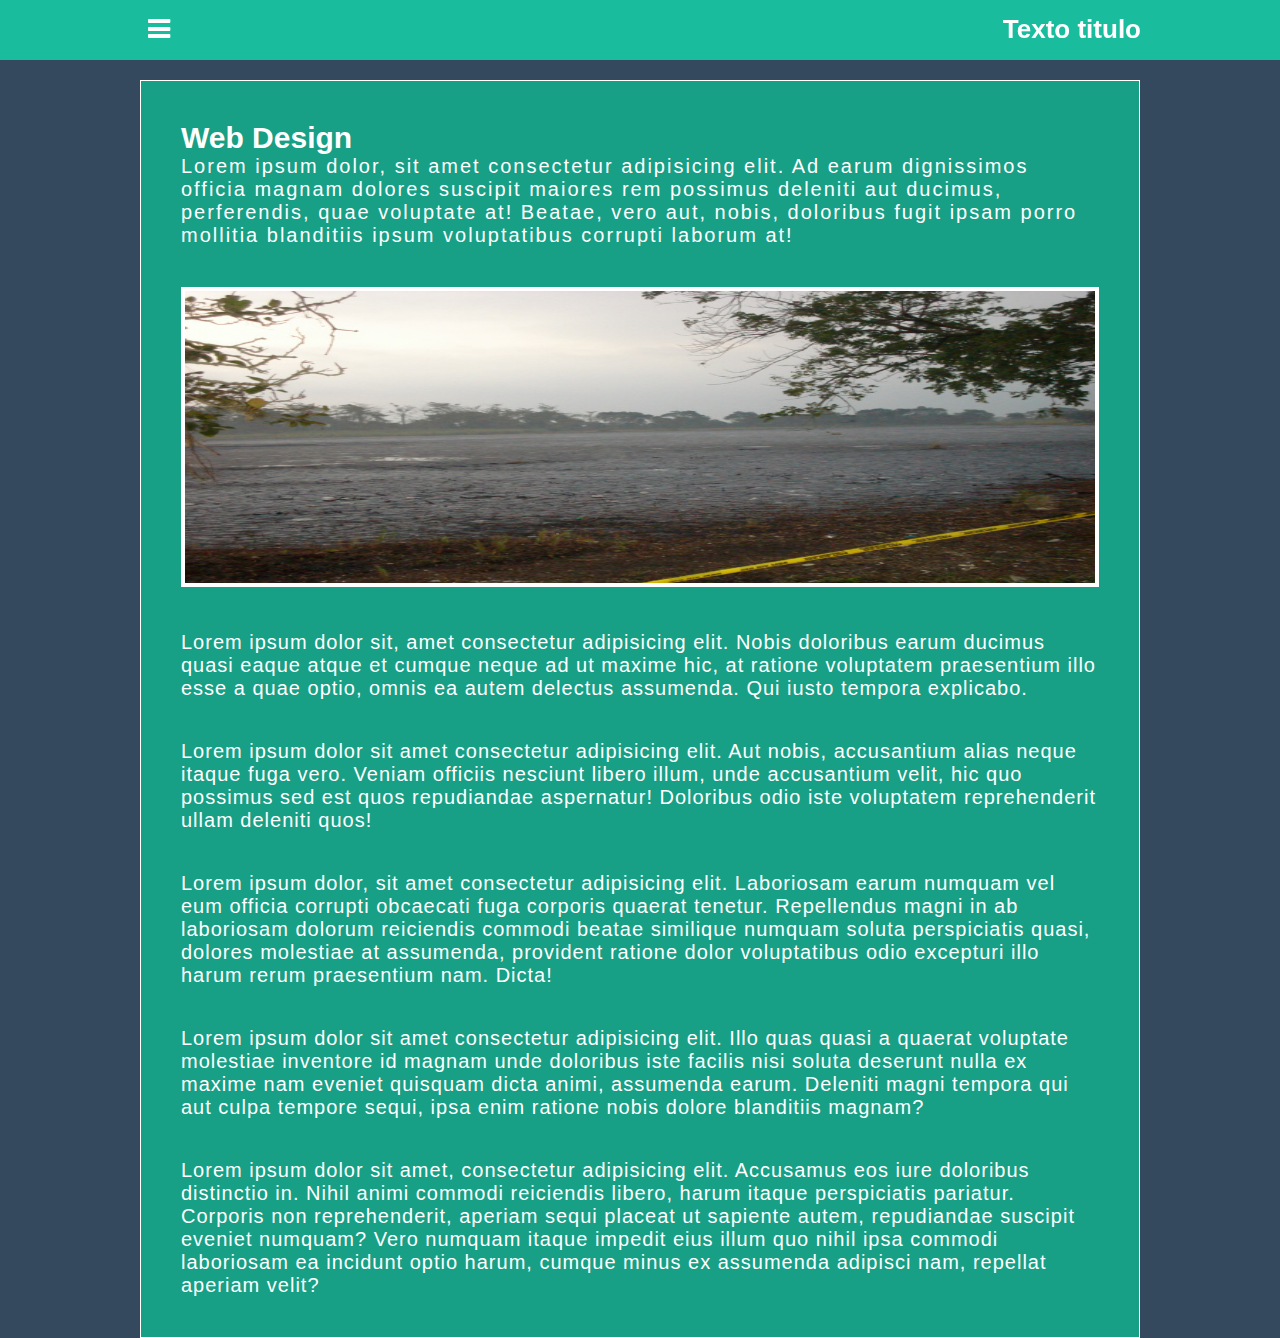
<file: index.html>
<!DOCTYPE html>
<html lang="en">
<head>
    <meta charset="UTF-8">
    <meta name="viewport" content="width=device-width, initial-scale=1.0">
    <meta http-equiv="X-UA-Compatible" content="ie=edge">
    <link rel="stylesheet" href="css/index.css">
    <link rel="stylesheet" href="icon/css/fontello.css">
    <title>Document</title>
</head>
<body>
    <main>
        <div class="content-all">
            <header></header>
            <input type="checkbox" id="check">
            <label for="check" class="icon-menu"></label>
            <h2>Texto titulo</h2>
            <nav class="menu">
                <li><a href="#">Inicio</a></li>
                <li><a href="#">Curso HTML</a></li>
                <li><a href="#">Curso Programacion</a></li>
                <li><a href="#">Diseño Web</a></li>
                <li><a href="#">Arquitectura</a></li>
                <li><a href="#">Fundamentos</a></li>
                <li><a href="#">Android</a></li>
                <li><a href="#">.Net</a></li>
                <li><a href="#">Javascript</a></li>
                <li><a href="#">jQuery</a></li>
            </nav>
            <article>
                <h1>Web Design</h1>
                <p class="parrafo1">Lorem ipsum dolor, sit amet consectetur adipisicing elit. Ad earum dignissimos officia magnam dolores suscipit maiores rem possimus deleniti aut ducimus, perferendis, quae voluptate at! Beatae, vero aut, nobis, doloribus fugit ipsam porro mollitia blanditiis ipsum voluptatibus corrupti laborum at!</p>
                <img src="img/DSC01755.jpg" alt="">
                <p class="parrafo2">Lorem ipsum dolor sit, amet consectetur adipisicing elit. Nobis doloribus earum ducimus quasi eaque atque et cumque neque ad ut maxime hic, at ratione voluptatem praesentium illo esse a quae optio, omnis ea autem delectus assumenda. Qui iusto tempora explicabo.</p>
                <p class="parrafo2">Lorem ipsum dolor sit amet consectetur adipisicing elit. Aut nobis, accusantium alias neque itaque fuga vero. Veniam officiis nesciunt libero illum, unde accusantium velit, hic quo possimus sed est quos repudiandae aspernatur! Doloribus odio iste voluptatem reprehenderit ullam deleniti quos!</p>
                <p class="parrafo2">Lorem ipsum dolor, sit amet consectetur adipisicing elit. Laboriosam earum numquam vel eum officia corrupti obcaecati fuga corporis quaerat tenetur. Repellendus magni in ab laboriosam dolorum reiciendis commodi beatae similique numquam soluta perspiciatis quasi, dolores molestiae at assumenda, provident ratione dolor voluptatibus odio excepturi illo harum rerum praesentium nam. Dicta!</p>
                <p class="parrafo2">Lorem ipsum dolor sit amet consectetur adipisicing elit. Illo quas quasi a quaerat voluptate molestiae inventore id magnam unde doloribus iste facilis nisi soluta deserunt nulla ex maxime nam eveniet quisquam dicta animi, assumenda earum. Deleniti magni tempora qui aut culpa tempore sequi, ipsa enim ratione nobis dolore blanditiis magnam?</p>
                <p class="parrafo2">Lorem ipsum dolor sit amet, consectetur adipisicing elit. Accusamus eos iure doloribus distinctio in. Nihil animi commodi reiciendis libero, harum itaque perspiciatis pariatur. Corporis non reprehenderit, aperiam sequi placeat ut sapiente autem, repudiandae suscipit eveniet numquam? Vero numquam itaque impedit eius illum quo nihil ipsa commodi laboriosam ea incidunt optio harum, cumque minus ex assumenda adipisci nam, repellat aperiam velit?</p>
            </article>
        </div>
    </main>
</body>
</html>
</file>
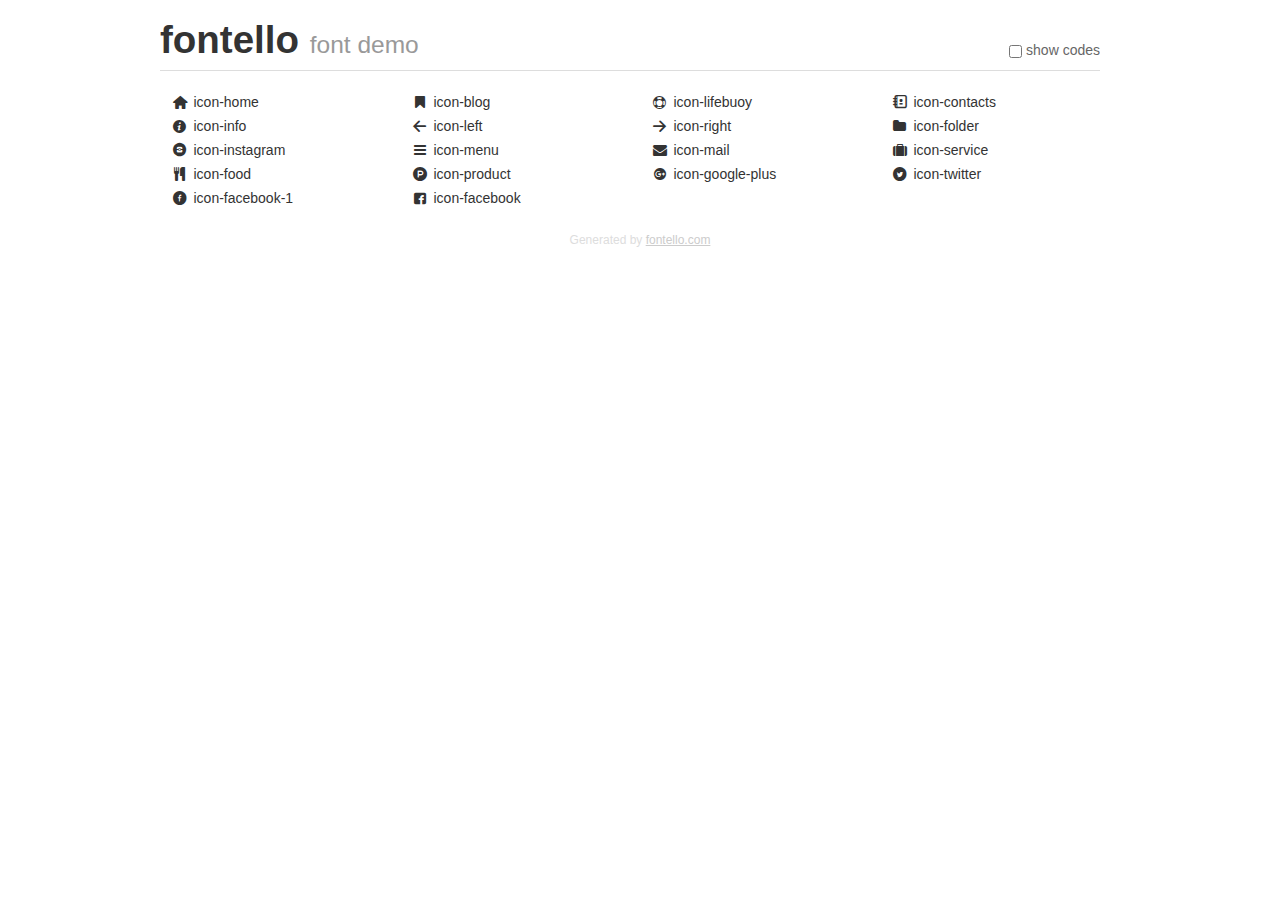
<file: icon/demo.html>
<!DOCTYPE html>
<html>
  <head><!--[if lt IE 9]><script language="javascript" type="text/javascript" src="//html5shim.googlecode.com/svn/trunk/html5.js"></script><![endif]-->
    <meta charset="UTF-8"><style>/*
 * Bootstrap v2.2.1
 *
 * Copyright 2012 Twitter, Inc
 * Licensed under the Apache License v2.0
 * http://www.apache.org/licenses/LICENSE-2.0
 *
 * Designed and built with all the love in the world @twitter by @mdo and @fat.
 */
.clearfix {
  *zoom: 1;
}
.clearfix:before,
.clearfix:after {
  display: table;
  content: "";
  line-height: 0;
}
.clearfix:after {
  clear: both;
}
html {
  font-size: 100%;
  -webkit-text-size-adjust: 100%;
  -ms-text-size-adjust: 100%;
}
a:focus {
  outline: thin dotted #333;
  outline: 5px auto -webkit-focus-ring-color;
  outline-offset: -2px;
}
a:hover,
a:active {
  outline: 0;
}
button,
input,
select,
textarea {
  margin: 0;
  font-size: 100%;
  vertical-align: middle;
}
button,
input {
  *overflow: visible;
  line-height: normal;
}
button::-moz-focus-inner,
input::-moz-focus-inner {
  padding: 0;
  border: 0;
}
body {
  margin: 0;
  font-family: "Helvetica Neue", Helvetica, Arial, sans-serif;
  font-size: 14px;
  line-height: 20px;
  color: #333;
  background-color: #fff;
}
a {
  color: #08c;
  text-decoration: none;
}
a:hover {
  color: #005580;
  text-decoration: underline;
}
.row {
  margin-left: -20px;
  *zoom: 1;
}
.row:before,
.row:after {
  display: table;
  content: "";
  line-height: 0;
}
.row:after {
  clear: both;
}
[class*="span"] {
  float: left;
  min-height: 1px;
  margin-left: 20px;
}
.container,
.navbar-static-top .container,
.navbar-fixed-top .container,
.navbar-fixed-bottom .container {
  width: 940px;
}
.span12 {
  width: 940px;
}
.span11 {
  width: 860px;
}
.span10 {
  width: 780px;
}
.span9 {
  width: 700px;
}
.span8 {
  width: 620px;
}
.span7 {
  width: 540px;
}
.span6 {
  width: 460px;
}
.span5 {
  width: 380px;
}
.span4 {
  width: 300px;
}
.span3 {
  width: 220px;
}
.span2 {
  width: 140px;
}
.span1 {
  width: 60px;
}
[class*="span"].pull-right,
.row-fluid [class*="span"].pull-right {
  float: right;
}
.container {
  margin-right: auto;
  margin-left: auto;
  *zoom: 1;
}
.container:before,
.container:after {
  display: table;
  content: "";
  line-height: 0;
}
.container:after {
  clear: both;
}
p {
  margin: 0 0 10px;
}
.lead {
  margin-bottom: 20px;
  font-size: 21px;
  font-weight: 200;
  line-height: 30px;
}
small {
  font-size: 85%;
}
h1 {
  margin: 10px 0;
  font-family: inherit;
  font-weight: bold;
  line-height: 20px;
  color: inherit;
  text-rendering: optimizelegibility;
}
h1 small {
  font-weight: normal;
  line-height: 1;
  color: #999;
}
h1 {
  line-height: 40px;
}
h1 {
  font-size: 38.5px;
}
h1 small {
  font-size: 24.5px;
}
body {
  margin-top: 90px;
}
.header {
  position: fixed;
  top: 0;
  left: 50%;
  margin-left: -480px;
  background-color: #fff;
  border-bottom: 1px solid #ddd;
  padding-top: 10px;
  z-index: 10;
}
.footer {
  color: #ddd;
  font-size: 12px;
  text-align: center;
  margin-top: 20px;
}
.footer a {
  color: #ccc;
  text-decoration: underline;
}
.the-icons {
  font-size: 14px;
  line-height: 24px;
}
.switch {
  position: absolute;
  right: 0;
  bottom: 10px;
  color: #666;
}
.switch input {
  margin-right: 0.3em;
}
.codesOn .i-name {
  display: none;
}
.codesOn .i-code {
  display: inline;
}
.i-code {
  display: none;
}
@font-face {
      font-family: 'fontello';
      src: url('./font/fontello.eot?63674988');
      src: url('./font/fontello.eot?63674988#iefix') format('embedded-opentype'),
           url('./font/fontello.woff?63674988') format('woff'),
           url('./font/fontello.ttf?63674988') format('truetype'),
           url('./font/fontello.svg?63674988#fontello') format('svg');
      font-weight: normal;
      font-style: normal;
    }
     
     
    .demo-icon
    {
      font-family: "fontello";
      font-style: normal;
      font-weight: normal;
      speak: none;
     
      display: inline-block;
      text-decoration: inherit;
      width: 1em;
      margin-right: .2em;
      text-align: center;
      /* opacity: .8; */
     
      /* For safety - reset parent styles, that can break glyph codes*/
      font-variant: normal;
      text-transform: none;
     
      /* fix buttons height, for twitter bootstrap */
      line-height: 1em;
     
      /* Animation center compensation - margins should be symmetric */
      /* remove if not needed */
      margin-left: .2em;
     
      /* You can be more comfortable with increased icons size */
      /* font-size: 120%; */
     
      /* Font smoothing. That was taken from TWBS */
      -webkit-font-smoothing: antialiased;
      -moz-osx-font-smoothing: grayscale;
     
      /* Uncomment for 3D effect */
      /* text-shadow: 1px 1px 1px rgba(127, 127, 127, 0.3); */
    }
     </style>
    <link rel="stylesheet" href="css/animation.css"><!--[if IE 7]><link rel="stylesheet" href="css/fontello-ie7.css"><![endif]-->
    <script>
      function toggleCodes(on) {
        var obj = document.getElementById('icons');
      
        if (on) {
          obj.className += ' codesOn';
        } else {
          obj.className = obj.className.replace(' codesOn', '');
        }
      }
      
    </script>
  </head>
  <body>
    <div class="container header">
      <h1>
        fontello
         <small>font demo</small>
      </h1>
      <label class="switch">
        <input type="checkbox" onclick="toggleCodes(this.checked)">show codes
      </label>
    </div>
    <div id="icons" class="container">
      <div class="row">
        <div title="Code: 0xe800" class="the-icons span3"><i class="demo-icon icon-home">&#xe800;</i> <span class="i-name">icon-home</span><span class="i-code">0xe800</span></div>
        <div title="Code: 0xe801" class="the-icons span3"><i class="demo-icon icon-blog">&#xe801;</i> <span class="i-name">icon-blog</span><span class="i-code">0xe801</span></div>
        <div title="Code: 0xe802" class="the-icons span3"><i class="demo-icon icon-lifebuoy">&#xe802;</i> <span class="i-name">icon-lifebuoy</span><span class="i-code">0xe802</span></div>
        <div title="Code: 0xe803" class="the-icons span3"><i class="demo-icon icon-contacts">&#xe803;</i> <span class="i-name">icon-contacts</span><span class="i-code">0xe803</span></div>
      </div>
      <div class="row">
        <div title="Code: 0xe804" class="the-icons span3"><i class="demo-icon icon-info">&#xe804;</i> <span class="i-name">icon-info</span><span class="i-code">0xe804</span></div>
        <div title="Code: 0xe805" class="the-icons span3"><i class="demo-icon icon-left">&#xe805;</i> <span class="i-name">icon-left</span><span class="i-code">0xe805</span></div>
        <div title="Code: 0xe806" class="the-icons span3"><i class="demo-icon icon-right">&#xe806;</i> <span class="i-name">icon-right</span><span class="i-code">0xe806</span></div>
        <div title="Code: 0xe807" class="the-icons span3"><i class="demo-icon icon-folder">&#xe807;</i> <span class="i-name">icon-folder</span><span class="i-code">0xe807</span></div>
      </div>
      <div class="row">
        <div title="Code: 0xf05e" class="the-icons span3"><i class="demo-icon icon-instagram">&#xf05e;</i> <span class="i-name">icon-instagram</span><span class="i-code">0xf05e</span></div>
        <div title="Code: 0xf0c9" class="the-icons span3"><i class="demo-icon icon-menu">&#xf0c9;</i> <span class="i-name">icon-menu</span><span class="i-code">0xf0c9</span></div>
        <div title="Code: 0xf0e0" class="the-icons span3"><i class="demo-icon icon-mail">&#xf0e0;</i> <span class="i-name">icon-mail</span><span class="i-code">0xf0e0</span></div>
        <div title="Code: 0xf0f2" class="the-icons span3"><i class="demo-icon icon-service">&#xf0f2;</i> <span class="i-name">icon-service</span><span class="i-code">0xf0f2</span></div>
      </div>
      <div class="row">
        <div title="Code: 0xf0f5" class="the-icons span3"><i class="demo-icon icon-food">&#xf0f5;</i> <span class="i-name">icon-food</span><span class="i-code">0xf0f5</span></div>
        <div title="Code: 0xf288" class="the-icons span3"><i class="demo-icon icon-product">&#xf288;</i> <span class="i-name">icon-product</span><span class="i-code">0xf288</span></div>
        <div title="Code: 0xf2b3" class="the-icons span3"><i class="demo-icon icon-google-plus">&#xf2b3;</i> <span class="i-name">icon-google-plus</span><span class="i-code">0xf2b3</span></div>
        <div title="Code: 0xf30a" class="the-icons span3"><i class="demo-icon icon-twitter">&#xf30a;</i> <span class="i-name">icon-twitter</span><span class="i-code">0xf30a</span></div>
      </div>
      <div class="row">
        <div title="Code: 0xf30d" class="the-icons span3"><i class="demo-icon icon-facebook-1">&#xf30d;</i> <span class="i-name">icon-facebook-1</span><span class="i-code">0xf30d</span></div>
        <div title="Code: 0xf30e" class="the-icons span3"><i class="demo-icon icon-facebook">&#xf30e;</i> <span class="i-name">icon-facebook</span><span class="i-code">0xf30e</span></div>
      </div>
    </div>
    <div class="container footer">Generated by <a href="http://fontello.com">fontello.com</a></div>
  </body>
</html>
</file>
<file: css/index.css>
*{
    margin: 0;
    padding: 0;
    box-sizing: border-box;
    font-family: 'Gill Sans', 'Gill Sans MT', Calibri, 'Trebuchet MS', sans-serif;
}

main{
    width: 100%;
    height: auto;
    background: #34495e;
    position: absolute;
}
.content-all{
    width: 100%;
    max-width: 1000px;
    background: #17a086;
    margin: auto;
    margin-top: 80px;
    border: 1px solid #ffffff;
}
.content-all label{
    position: fixed;
    width: 100%;
    max-width: 1000px;
    top: 14px;
    font-size: 26px;
    color: #ffffff;
    cursor: pointer;
    z-index: 10;
}
.content-all h2{
    position: fixed;
    width: 100%;
    max-width: 1000px;
    top: 14px;
    font-size: 26px;
    color: #ffffff;
    text-align: right;
}
header{
    width: 100%;
    position: fixed;
    height: 60px;
    left: 0;
    top: 0;
    background: #19bc9d;
}
#check {
    display: none;
}
#check:checked ~ .menu{
    width: 400px;
}
.menu{
    position: fixed;
    top: 60px;
    width: 0px;
    height: 100vh;
    background: #2d3e50;
    transition: all 300ms;
    overflow: hidden;
}
.menu li{
    list-style: none;
    padding: 16px;
    color: #ffffff;
    cursor: pointer;
    transition: all 300ms;
    display: block;
    width: 400px;
}
.menu li a{
    color: #ffffff;
}
.menu li:hover{
    background: #000000;
}
article{
    padding: 40px;
}
article h1{
    font-size: 30px;
    color: #ffffff;
    font-weight: 40px;
}
article .parrafo1{
    font-size: 20px;
    color: #ffffff;
    font-weight: 40px;
    letter-spacing: 2px;
}
article img{
    width: 100%;
    height: 300px;
    border: 4px solid #ffffff;
    margin-top: 40px;
}
article .parrafo2{
    font-size: 20px;
    color: #ffffff;
    margin-top: 40px;
    letter-spacing: 1px;
}
</file>
<file: icon/css/fontello.css>
@font-face {
  font-family: 'fontello';
  src: url('../font/fontello.eot?68948828');
  src: url('../font/fontello.eot?68948828#iefix') format('embedded-opentype'),
       url('../font/fontello.woff2?68948828') format('woff2'),
       url('../font/fontello.woff?68948828') format('woff'),
       url('../font/fontello.ttf?68948828') format('truetype'),
       url('../font/fontello.svg?68948828#fontello') format('svg');
  font-weight: normal;
  font-style: normal;
}
/* Chrome hack: SVG is rendered more smooth in Windozze. 100% magic, uncomment if you need it. */
/* Note, that will break hinting! In other OS-es font will be not as sharp as it could be */
/*
@media screen and (-webkit-min-device-pixel-ratio:0) {
  @font-face {
    font-family: 'fontello';
    src: url('../font/fontello.svg?68948828#fontello') format('svg');
  }
}
*/
 
 [class^="icon-"]:before, [class*=" icon-"]:before {
  font-family: "fontello";
  font-style: normal;
  font-weight: normal;
  speak: none;
 
  display: inline-block;
  text-decoration: inherit;
  width: 1em;
  margin-right: .2em;
  text-align: center;
  /* opacity: .8; */
 
  /* For safety - reset parent styles, that can break glyph codes*/
  font-variant: normal;
  text-transform: none;
 
  /* fix buttons height, for twitter bootstrap */
  line-height: 1em;
 
  /* Animation center compensation - margins should be symmetric */
  /* remove if not needed */
  margin-left: .2em;
 
  /* you can be more comfortable with increased icons size */
  /* font-size: 120%; */
 
  /* Font smoothing. That was taken from TWBS */
  -webkit-font-smoothing: antialiased;
  -moz-osx-font-smoothing: grayscale;
 
  /* Uncomment for 3D effect */
  /* text-shadow: 1px 1px 1px rgba(127, 127, 127, 0.3); */
}
 
.icon-home:before { content: '\e800'; } /* '' */
.icon-blog:before { content: '\e801'; } /* '' */
.icon-lifebuoy:before { content: '\e802'; } /* '' */
.icon-contacts:before { content: '\e803'; } /* '' */
.icon-info:before { content: '\e804'; } /* '' */
.icon-left:before { content: '\e805'; } /* '' */
.icon-right:before { content: '\e806'; } /* '' */
.icon-folder:before { content: '\e807'; } /* '' */
.icon-instagram:before { content: '\f05e'; } /* '' */
.icon-menu:before { content: '\f0c9'; } /* '' */
.icon-mail:before { content: '\f0e0'; } /* '' */
.icon-service:before { content: '\f0f2'; } /* '' */
.icon-food:before { content: '\f0f5'; } /* '' */
.icon-product:before { content: '\f288'; } /* '' */
.icon-google-plus:before { content: '\f2b3'; } /* '' */
.icon-twitter:before { content: '\f30a'; } /* '' */
.icon-facebook-1:before { content: '\f30d'; } /* '' */
.icon-facebook:before { content: '\f30e'; } /* '' */
</file>
<file: icon/css/fontello-ie7.css>
[class^="icon-"], [class*=" icon-"] {
  font-family: 'fontello';
  font-style: normal;
  font-weight: normal;
 
  /* fix buttons height */
  line-height: 1em;
 
  /* you can be more comfortable with increased icons size */
  /* font-size: 120%; */
}
 
.icon-home { *zoom: expression( this.runtimeStyle['zoom'] = '1', this.innerHTML = '&#xe800;&nbsp;'); }
.icon-blog { *zoom: expression( this.runtimeStyle['zoom'] = '1', this.innerHTML = '&#xe801;&nbsp;'); }
.icon-lifebuoy { *zoom: expression( this.runtimeStyle['zoom'] = '1', this.innerHTML = '&#xe802;&nbsp;'); }
.icon-contacts { *zoom: expression( this.runtimeStyle['zoom'] = '1', this.innerHTML = '&#xe803;&nbsp;'); }
.icon-info { *zoom: expression( this.runtimeStyle['zoom'] = '1', this.innerHTML = '&#xe804;&nbsp;'); }
.icon-left { *zoom: expression( this.runtimeStyle['zoom'] = '1', this.innerHTML = '&#xe805;&nbsp;'); }
.icon-right { *zoom: expression( this.runtimeStyle['zoom'] = '1', this.innerHTML = '&#xe806;&nbsp;'); }
.icon-folder { *zoom: expression( this.runtimeStyle['zoom'] = '1', this.innerHTML = '&#xe807;&nbsp;'); }
.icon-instagram { *zoom: expression( this.runtimeStyle['zoom'] = '1', this.innerHTML = '&#xf05e;&nbsp;'); }
.icon-menu { *zoom: expression( this.runtimeStyle['zoom'] = '1', this.innerHTML = '&#xf0c9;&nbsp;'); }
.icon-mail { *zoom: expression( this.runtimeStyle['zoom'] = '1', this.innerHTML = '&#xf0e0;&nbsp;'); }
.icon-service { *zoom: expression( this.runtimeStyle['zoom'] = '1', this.innerHTML = '&#xf0f2;&nbsp;'); }
.icon-food { *zoom: expression( this.runtimeStyle['zoom'] = '1', this.innerHTML = '&#xf0f5;&nbsp;'); }
.icon-product { *zoom: expression( this.runtimeStyle['zoom'] = '1', this.innerHTML = '&#xf288;&nbsp;'); }
.icon-google-plus { *zoom: expression( this.runtimeStyle['zoom'] = '1', this.innerHTML = '&#xf2b3;&nbsp;'); }
.icon-twitter { *zoom: expression( this.runtimeStyle['zoom'] = '1', this.innerHTML = '&#xf30a;&nbsp;'); }
.icon-facebook-1 { *zoom: expression( this.runtimeStyle['zoom'] = '1', this.innerHTML = '&#xf30d;&nbsp;'); }
.icon-facebook { *zoom: expression( this.runtimeStyle['zoom'] = '1', this.innerHTML = '&#xf30e;&nbsp;'); }
</file>
<file: icon/css/animation.css>
/*
   Animation example, for spinners
*/
.animate-spin {
  -moz-animation: spin 2s infinite linear;
  -o-animation: spin 2s infinite linear;
  -webkit-animation: spin 2s infinite linear;
  animation: spin 2s infinite linear;
  display: inline-block;
}
@-moz-keyframes spin {
  0% {
    -moz-transform: rotate(0deg);
    -o-transform: rotate(0deg);
    -webkit-transform: rotate(0deg);
    transform: rotate(0deg);
  }

  100% {
    -moz-transform: rotate(359deg);
    -o-transform: rotate(359deg);
    -webkit-transform: rotate(359deg);
    transform: rotate(359deg);
  }
}
@-webkit-keyframes spin {
  0% {
    -moz-transform: rotate(0deg);
    -o-transform: rotate(0deg);
    -webkit-transform: rotate(0deg);
    transform: rotate(0deg);
  }

  100% {
    -moz-transform: rotate(359deg);
    -o-transform: rotate(359deg);
    -webkit-transform: rotate(359deg);
    transform: rotate(359deg);
  }
}
@-o-keyframes spin {
  0% {
    -moz-transform: rotate(0deg);
    -o-transform: rotate(0deg);
    -webkit-transform: rotate(0deg);
    transform: rotate(0deg);
  }

  100% {
    -moz-transform: rotate(359deg);
    -o-transform: rotate(359deg);
    -webkit-transform: rotate(359deg);
    transform: rotate(359deg);
  }
}
@-ms-keyframes spin {
  0% {
    -moz-transform: rotate(0deg);
    -o-transform: rotate(0deg);
    -webkit-transform: rotate(0deg);
    transform: rotate(0deg);
  }

  100% {
    -moz-transform: rotate(359deg);
    -o-transform: rotate(359deg);
    -webkit-transform: rotate(359deg);
    transform: rotate(359deg);
  }
}
@keyframes spin {
  0% {
    -moz-transform: rotate(0deg);
    -o-transform: rotate(0deg);
    -webkit-transform: rotate(0deg);
    transform: rotate(0deg);
  }

  100% {
    -moz-transform: rotate(359deg);
    -o-transform: rotate(359deg);
    -webkit-transform: rotate(359deg);
    transform: rotate(359deg);
  }
}
</file>
